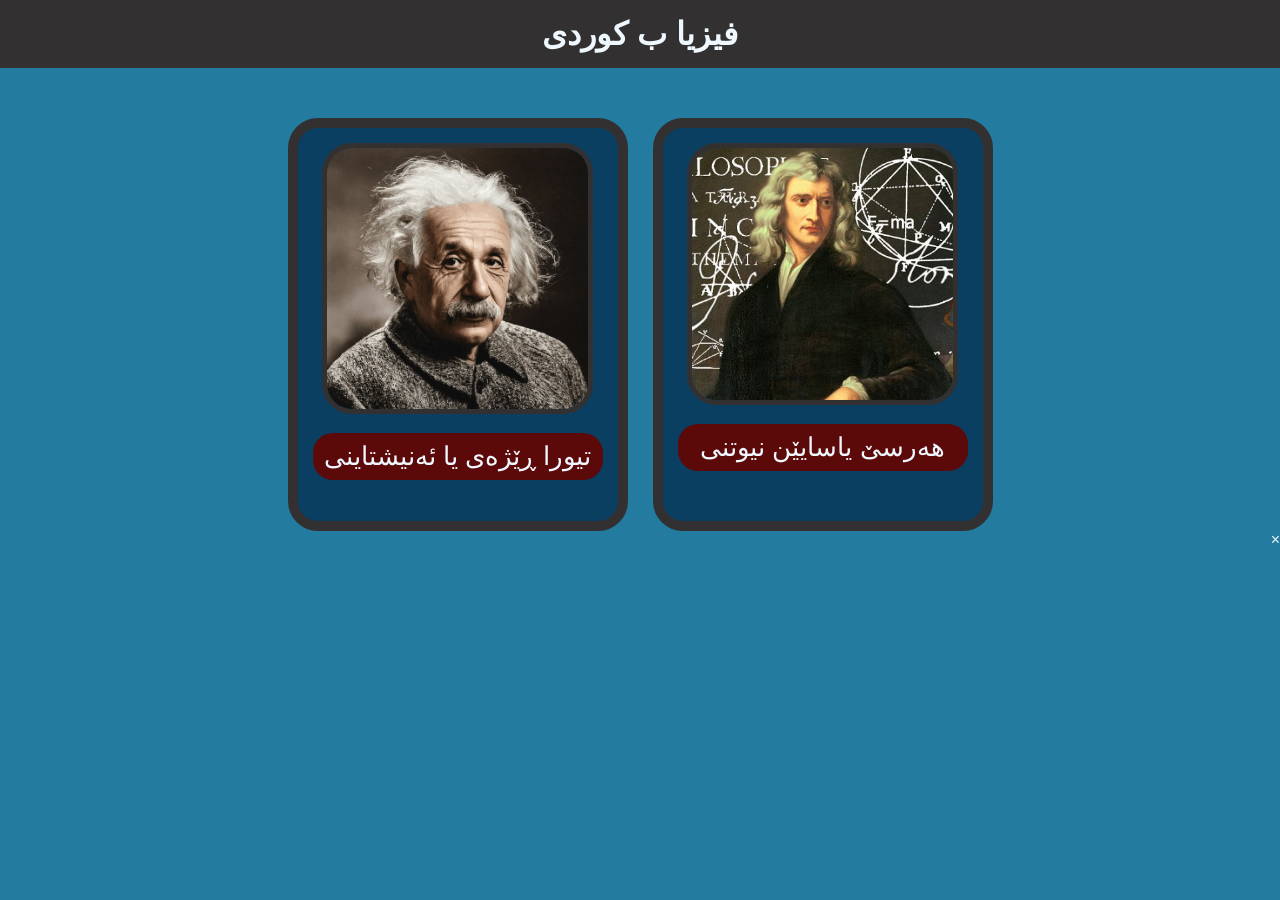
<file: index.html>
<!DOCTYPE html>
<html lang="ku" dir="rtl">
<head>
    <meta charset="UTF-8">
    <meta name="viewport" content="width=device-width, initial-scale=1.0">
    <title>فیزیا ب کوردی</title>
    <link rel="stylesheet" href="style.css">
</head>
<body>

    <header class="head">
        <h1>فیزیا ب کوردی</h1>
    </header>

    <div class="img-container"> 
        <div class="box"> 
            <a href="yasa_newton.html"> 
                <div class="img-wrapper">
                    <img src="images/newton.jpg" alt="ایساک نیوتن">
                </div>
            </a>
            <p class="pi">هەرسێ یاسایێن نیوتنی</p>
        </div>
        
        <div class="box">
            <a href="ene.html"> 
                <div class="img-wrapper">
                    <img src="images/en.jpg" alt="ئەلبێرت ئەنیشتاین">
                </div>
            </a>
            <p class="pi">تیورا ڕێژەی یا ئەنیشتاینی</p>
        </div>
    </div>

    <div id="myModal" class="modal">
        <span class="close-btn">&times;</span>
        <img class="modal-content" id="imgFull">
    </div>

    
</body>
</html>
</file>
<file: style.css>
/* --- گشتگیری و بناغە --- */
body {
  background-color: #247BA0;
  background-attachment: fixed;
  min-height: 100vh;
  margin: 0;
  color: aliceblue;
  font-family: 'rabar_037', sans-serif;
}

h1 {
  background-color: #323031;
  text-align: center;
  margin: 0;
  padding: 15px 0;
}

/* --- ڕێکخستنا کادرێ سەرەکی یێ کارتێن مۆبایل و کۆمپیوتەری --- */
.img-container {
  display: flex;
  flex-wrap: wrap;
  gap: 25px;
  justify-content: center;
  margin-top: 50px;
  padding: 0 20px; /* دێ ل سەر مۆبایلێ بۆشاییەکا جوان دەتە لێواران */
}

.box {
  overflow: hidden;
  width: 90%;        /* ل سەر مۆبایلێ قەبارێ شاشێ وەرگریت */
  max-width: 340px;   /* ل سەر کۆمپیوتەری ژ ڤی قەباری مەزنتر لێ ناهێت */
  text-align: center;
  border: 10px solid #323031;
  background-color: #0a3f62;
  backdrop-filter: blur(10px); 
  border-radius: 30px;
  padding: 15px;
  transition: transform 0.4s ease, border-color 0.4s ease;
  box-sizing: border-box; /* ڕێگریێ ل بێهن تەنگبوونا بوکسی دکەت */
}

.box:hover {
  transform: scale(1.04);
  border-color: antiquewhite;
}

.img-wrapper img {
  width: 90%;
  height: auto; 
  object-fit: cover;
  border: 5px solid #323031;
  border-radius: 30px;
  cursor: pointer;
  transition: 0.3s;
}

.img-wrapper img:hover, .f1 img:hover {
  opacity: 0.8;
}

.pi {
  font-size: 26px; /* پیچەک بچووکتر بۆ هندێ ل سەر مۆبایلێ د دوو دێران دا نەنڤیسیت */
  background-color: rgb(92, 9, 9);
  border-radius: 20px;
  padding: 8px 0; 
  margin-top: 15px;
}

/* --- لاپەرێ یاسایێن نیوتنی --- */
.physics-container {
    max-width: 800px;
    margin: 40px auto;
    padding: 0 20px;
}

.main-title {
    text-align: center;
    color: #ffcc00;
    font-size: 30px;
    margin-bottom: 30px;
    border-bottom: 2px solid #323031;
    padding-bottom: 10px;
}

.law-card {
    background-color: #0d4b75;
    border-right: 8px solid #ffcc00; 
    border-radius: 12px;
    padding: 20px;
    margin-bottom: 25px;
    box-shadow: 0 4px 15px rgba(0,0,0,0.2);
    transition: transform 0.3s ease;
}

.law-card:hover {
    transform: translateY(-3px);
    background-color: #115685;
}

.law-num {
    color: #ffffff;
    font-size: 22px;
    margin-top: 0;
}

.law-name {
    color: #a2d2ff;
    font-size: 16px;
    font-weight: normal;
}

.law-text {
    color: #e0f2fe;
    font-size: 17px;
    line-height: 1.6;
    background-color: rgba(0, 0, 0, 0.15);
    padding: 12px;
    border-radius: 8px;
}

.simple-explain {
    color: #ffeaa7;
    font-size: 15px;
    margin-top: 15px;
    border-top: 1px dashed rgba(255,255,255,0.2);
    padding-top: 10px;
}

.bold-tag {
    color: #ff7675;
    font-weight: bold;
}

/* --- وێنەیێ هێلکاری (f1) --- */
.f1 img {
    width: 40%;
    max-width: 400px; /* ل سەر مۆبایلێ قەبارێ ڕێکوپێک وەرگریت */
    height: auto; 
    object-fit: cover;
    border: 5px solid #323031;
    border-radius: 30px;
    cursor: pointer;
    transition: 0.3s;
}






@keyframes zoomIn {
    from { transform: scale(0.8); opacity: 0; }
    to { transform: scale(1); opacity: 1; }
}
</file>
